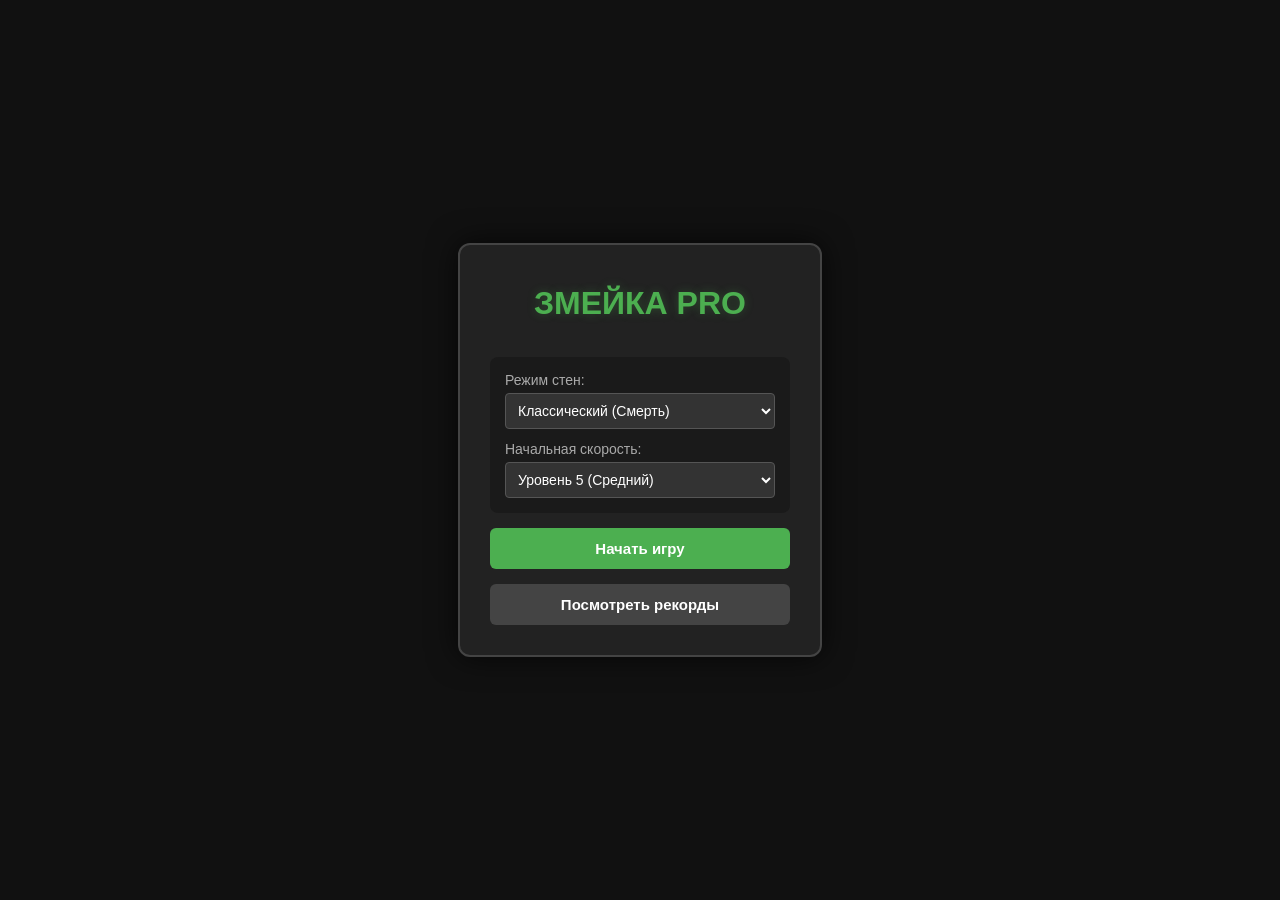
<file: index.html>
<!DOCTYPE html>
<html lang="ru">

<head>
    <meta charset="UTF-8" />
    <meta name="viewport" content="width=device-width, initial-scale=1.0" />
    <title>Игра Змейка PRO</title>
    <link rel="stylesheet" href="style.css" />
</head>

<body>

    <!-- ГЛАВНОЕ МЕНЮ ИГРЫ -->
    <div id="mainMenu" class="menu-container">
        <h1>ЗМЕЙКА PRO</h1>

        <div class="menu-options">
            <label>Режим стен:
                <select id="wallSelectMenu">
                    <option value="classic" selected>Классический (Смерть)</option>
                    <option value="portal">Сквозь стену</option>
                    <option value="random">Случайная стена</option>
                </select>
            </label>
            <label>Начальная скорость:
                <select id="speedSelectMenu">
                    <option value="200">Уровень 1 (Детский)</option>
                    <option value="175">Уровень 2</option>
                    <option value="150">Уровень 3</option>
                    <option value="130">Уровень 4</option>
                    <option value="110" selected>Уровень 5 (Средний)</option>
                    <option value="95">Уровень 6</option>
                    <option value="80">Уровень 7</option>
                    <option value="70">Уровень 8</option>
                    <option value="60">Уровень 9 (Хардкор)</option>
                    <option value="50">Уровень 10 (Безумие)</option>
                </select>
            </label>
        </div>

        <button id="startGameBtn" class="btn primary-btn">Начать игру</button>
        <button id="viewRecordsBtn" class="btn">Посмотреть рекорды</button>
    </div>

    <!-- ИГРОВОЙ ЭКРАН (Изначально скрыт) -->
    <div id="gameScreen" class="main-container hidden">
        <div class="game-area">
            <div class="scoreboard">
                <div id="score">Счёт: 0</div>
                <button id="resetBtn">Начать сначала</button>
                <button id="exitToMenuBtn">В меню</button>
            </div>
            <canvas id="gameCanvas" width="400" height="400"></canvas>
        </div>

        <!-- Виртуальный джойстик -->
        <div id="mobileJoystick">
            <div class="row"><button id="btnUp">▲</button></div>
            <div class="row">
                <button id="btnLeft">◀</button>
                <div class="spacer"></div>
                <button id="btnRight">▶</button>
            </div>
            <div class="row"><button id="btnDown">▼</button></div>
        </div>
    </div>

    <!-- ОКНО РЕКОРДОВ (Модальное) -->
    <div id="recordsOverlay" class="overlay hidden">
        <div class="leaderboard">
            <h2>Топ-5 игроков</h2>
            <ol id="recordsList">
                <li>Пусто — 0</li>
                <li>Пусто — 0</li>
                <li>Пусто — 0</li>
                <li>Пусто — 0</li>
                <li>Пусто — 0</li>
            </ol>
            <button id="clearRecordsBtn" class="btn danger-btn">Сбросить таблицу</button>
            <button id="closeRecordsBtn" class="btn primary-btn">Назад в меню</button>
        </div>
    </div>

    <script src="script.js"></script>
</body>

</html>
</file>
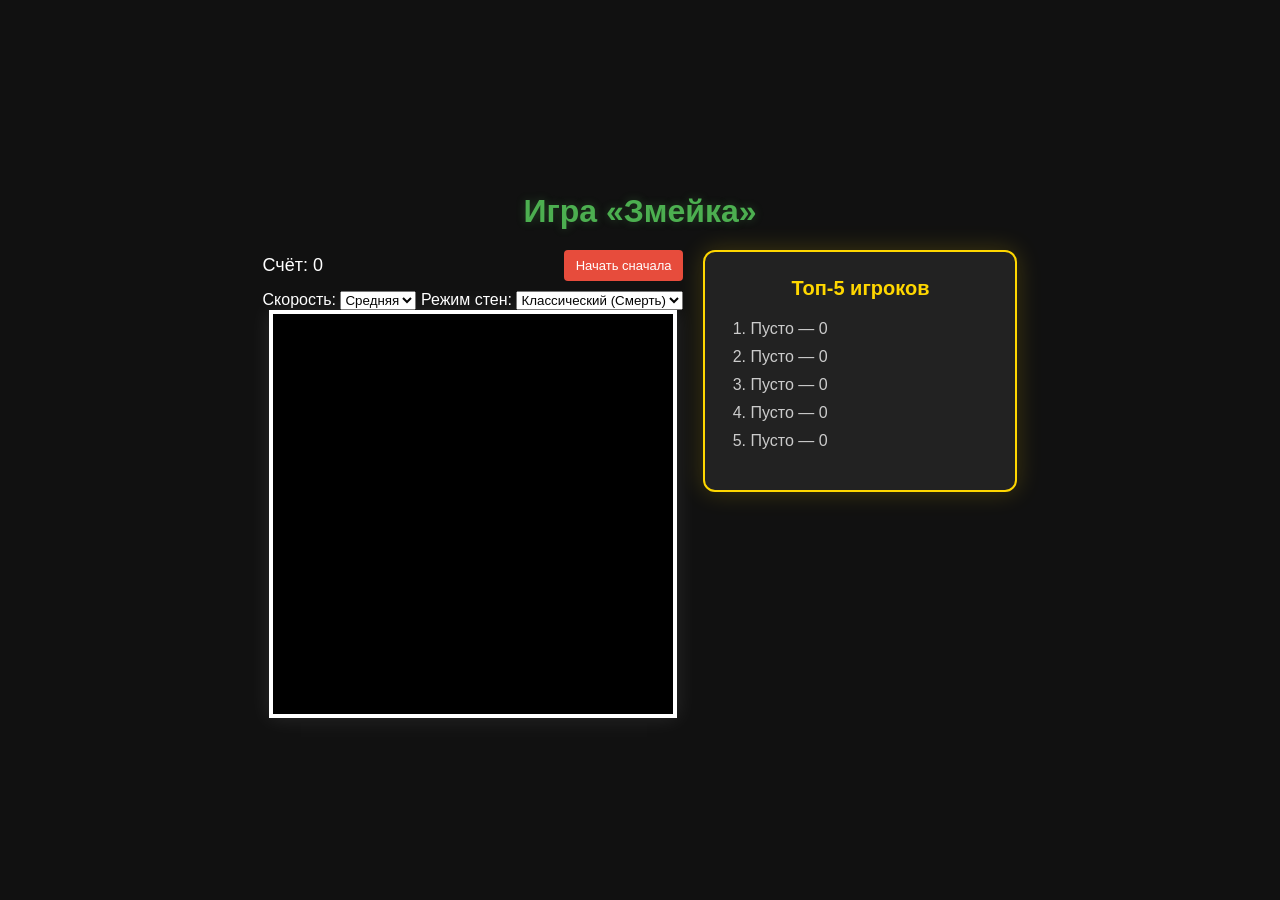
<file: snake.html>
<!DOCTYPE html>
<html lang="ru" />

<head>
    <meta charset="UTF-8" />
    <meta name="viewport" content="width=device-width, initial-scale=1.0" />
    <title>Игра Змейка</title>
    <link rel="stylesheet" href="style.css" />
</head>

<body>
    <h1>Игра «Змейка»</h1>

    <div class="main-container">
        <!-- Левая панель: настройки и игра -->
        <div class="game-area">
            <div class="scoreboard">
                <div id="score">Счёт: 0</div>
                <button id="resetBtn">Начать сначала</button>
            </div>

            <div class="controls">
                <label>Скорость:
                    <select id="speedSelect">
                        <option value="150">Низкая</option>
                        <option value="100" selected>Средняя</option>
                        <option value="60">Высокая</option>
                    </select>
                </label>
                <label>Режим стен:
                    <select id="wallSelect">
                        <option value="classic" selected>Классический (Смерть)</option>
                        <option value="portal">Сквозь стену</option>
                        <option value="random">Случайная стена</option>
                    </select>
                </label>
            </div>

            <canvas id="gameCanvas" width="400" height="400"></canvas>
        </div>

        <!-- Правая панель: Таблица рекордов -->
        <div class="leaderboard">
            <h2>Топ-5 игроков</h2>
            <ol id="recordsList">
                <li>Пусто — 0</li>
                <li>Пусто — 0</li>
                <li>Пусто — 0</li>
                <li>Пусто — 0</li>
                <li>Пусто — 0</li>
            </ol>
        </div>
    </div>

    <script src="script.js"></script>
</body>
</file>
<file: style.css>
body {
    background-color: #111;
    color: white;
    font-family: Arial, sans-serif;
    display: flex;
    flex-direction: column;
    align-items: center;
    justify-content: center;
    min-height: 100vh;
    margin: 0;
    overflow-x: hidden;
    touch-action: manipulation;
    user-select: none;
    -webkit-user-select: none;
}

h1 {
    margin-top: 10px;
    margin-bottom: 20px;
    font-size: 32px;
    color: #4CAF50;
    text-shadow: 0 0 10px rgba(76, 175, 80, 0.3);
}

/* Главное меню */
.menu-container {
    background: #222;
    border: 2px solid #444;
    border-radius: 12px;
    padding: 30px;
    width: 300px;
    display: flex;
    flex-direction: column;
    gap: 15px;
    box-shadow: 0 0 30px rgba(0,0,0,0.7);
    align-items: center;
}

.menu-options {
    width: 100%;
    display: flex;
    flex-direction: column;
    gap: 12px;
    background: #1a1a1a;
    padding: 15px;
    border-radius: 8px;
    box-sizing: border-box;
}

.menu-options label {
    font-size: 14px;
    color: #aaa;
    display: flex;
    flex-direction: column;
    gap: 5px;
}

.menu-options select {
    background: #333;
    color: white;
    border: 1px solid #555;
    padding: 8px;
    border-radius: 4px;
    font-size: 14px;
    cursor: pointer;
}

/* Кнопки */
.btn {
    width: 100%;
    padding: 12px;
    font-size: 15px;
    font-weight: bold;
    border: none;
    border-radius: 6px;
    background: #444;
    color: white;
    cursor: pointer;
    transition: background 0.2s;
    touch-action: auto; /* Фикс: разрешаем любые касания пальцем для кнопок меню */
}

.btn:hover { background: #555; }
.btn.primary-btn { background: #4CAF50; }
.btn.primary-btn:hover { background: #45a049; }
.btn.danger-btn { background: #e74c3c; }
.btn.danger-btn:hover { background: #c0392b; }

/* Игровая зона */
.main-container {
    display: flex;
    gap: 20px;
    align-items: flex-start;
}

.game-area {
    display: flex;
    flex-direction: column;
    align-items: center;
}

.scoreboard {
    font-size: 18px;
    margin-bottom: 10px;
    display: flex;
    gap: 10px;
    justify-content: space-between;
    align-items: center;
    width: 100%;
}

#resetBtn, #exitToMenuBtn {
    background-color: #e74c3c;
    color: white;
    border: none;
    padding: 8px 12px;
    font-size: 13px;
    border-radius: 4px;
    cursor: pointer;
}

#exitToMenuBtn { background-color: #555; }
#resetBtn:hover { background-color: #c0392b; }
#exitToMenuBtn:hover { background-color: #666; }

canvas {
    border: 4px solid #fff;
    background-color: #000;
    box-shadow: 0 0 20px rgba(255, 255, 255, 0.1);
    max-width: 90vw;
    max-height: 90vw;
}

/* Окно рекордов (модальное оверлей) */
.overlay {
    position: fixed;
    top: 0; left: 0; width: 100%; height: 100%;
    background: rgba(0,0,0,0.85);
    display: flex;
    justify-content: center;
    align-items: center;
    z-index: 100;
}

.leaderboard {
    background: #222;
    border: 2px solid #FFD700;
    border-radius: 12px;
    padding: 25px;
    width: 260px;
    box-shadow: 0 0 25px rgba(255, 215, 0, 0.2);
    display: flex;
    flex-direction: column;
    gap: 15px;
}

.leaderboard h2 {
    font-size: 20px;
    margin: 0;
    text-align: center;
    color: #FFD700;
}

.leaderboard ol { padding-left: 20px; margin: 5px 0; }
.leaderboard li { font-size: 16px; margin-bottom: 10px; color: #ccc; }

/* Мобильный джойстик */
#mobileJoystick {
    display: none;
    flex-direction: column;
    align-items: center;
    margin-top: 15px;
    gap: 5px;
}

.row { display: flex; gap: 5px; }

#mobileJoystick button {
    width: 60px;
    height: 55px;
    background: #333;
    border: 2px solid #555;
    color: white;
    font-size: 20px;
    border-radius: 10px;
    cursor: pointer;
    display: flex;
    align-items: center;
    justify-content: center;
    touch-action: manipulation;
}

#mobileJoystick button:active { background: #4CAF50; border-color: #fff; }
.spacer { width: 60px; }

/* Утилита скрытия элементов */
.hidden { display: none !important; }

@media (max-width: 768px) {
    body { overflow-y: auto; }
    .main-container {
        flex-direction: column;
        align-items: center;
        gap: 15px;
    }
    #mobileJoystick { display: flex; }
}
</file>
